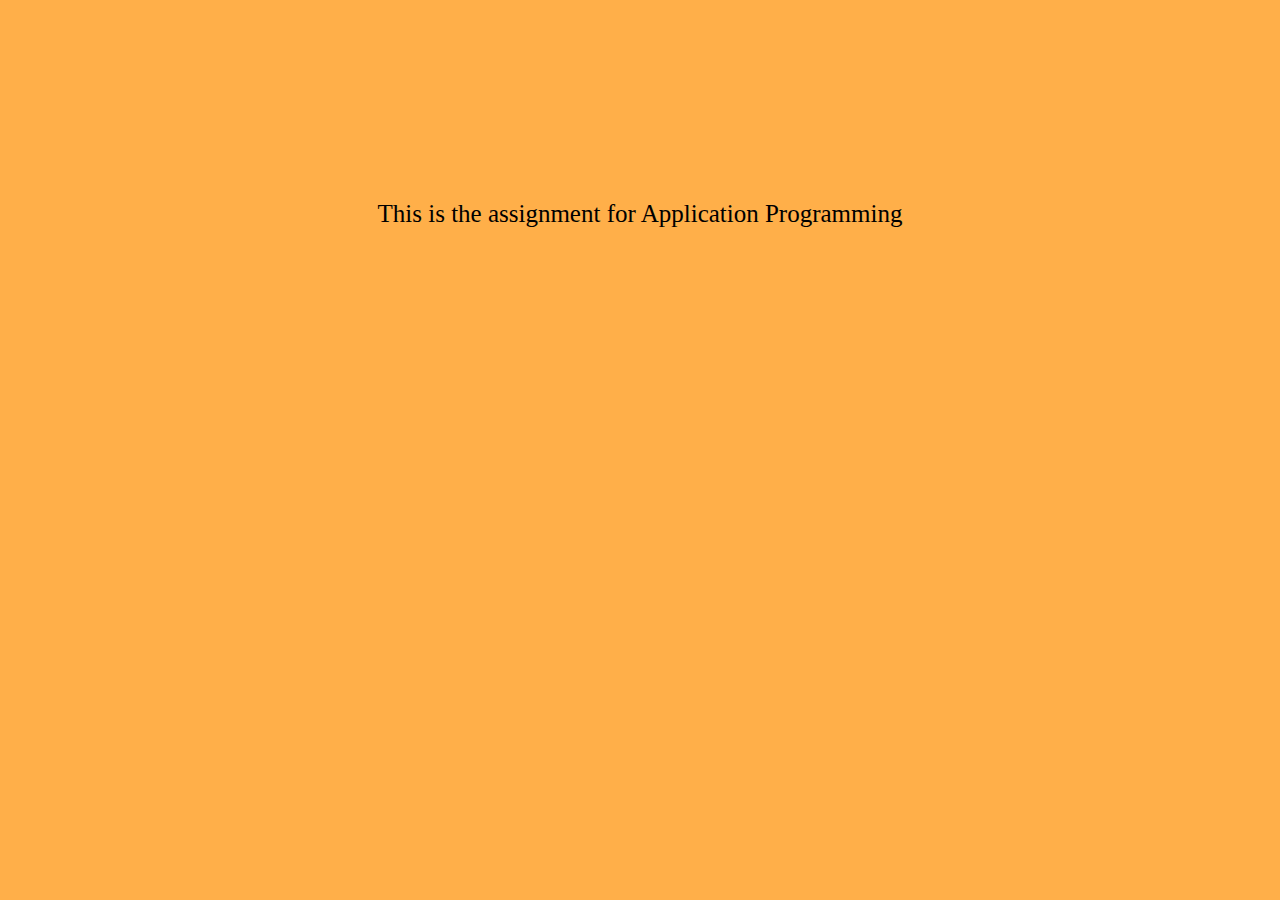
<file: 2) Creating Home Page using HTML/assignment.html>
<!DOCTYPE html>
<html>
<head>
	<title></title>
</head>
<body bgcolor="ffaf49"><center>
	<p style="margin-top: 200px;font-size: 25px">This is the assignment for Application Programming</p></center>
</body>
</html>
</file>
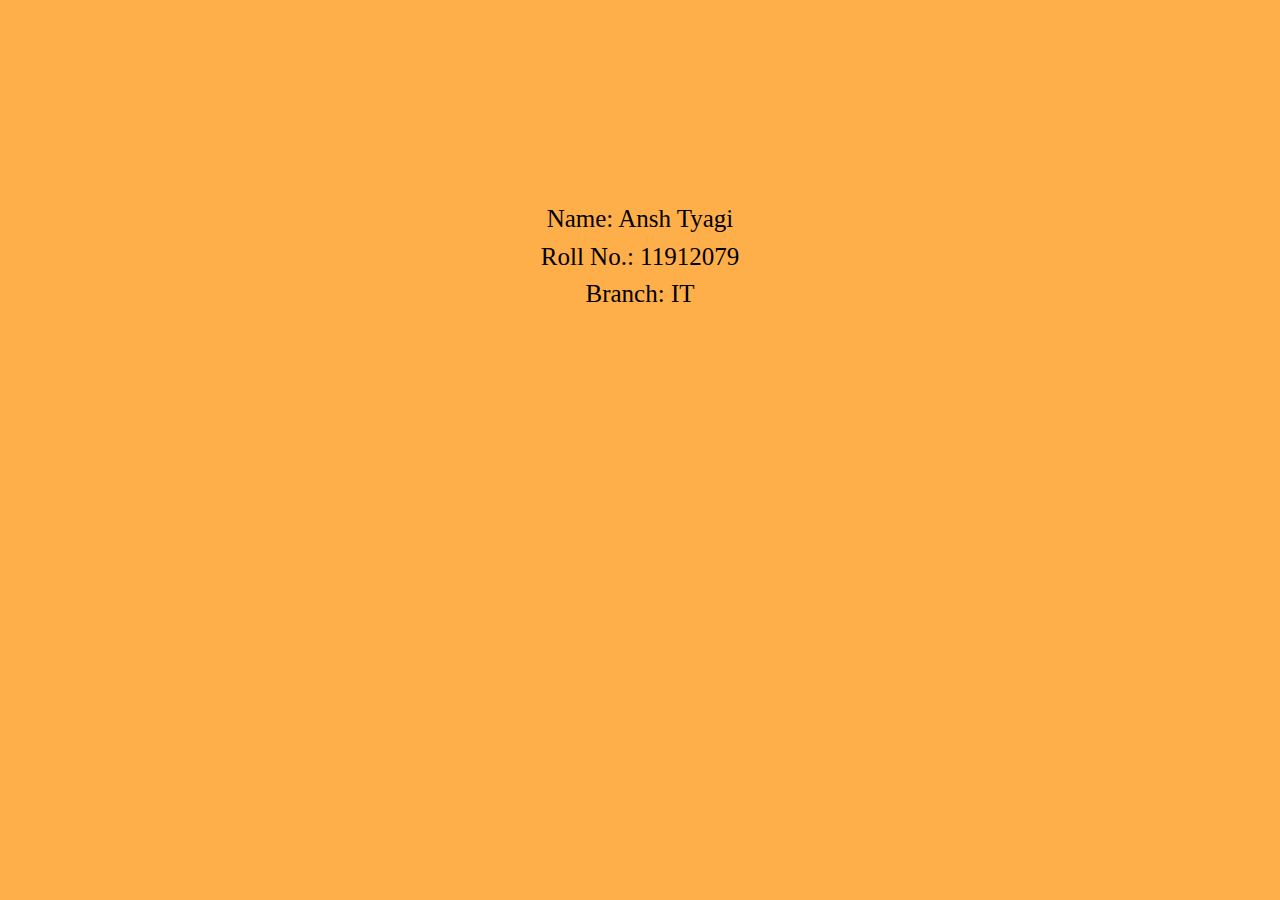
<file: 2) Creating Home Page using HTML/details.html>
<!DOCTYPE html>
<html>
<head>
	<title></title>
</head>
<body bgcolor="ffaf49"><center>
	<p style="margin-top: 200px; line-height: 1.5;font-size: 25px">Name: Ansh Tyagi
	<br>Roll No.: 11912079
	<br>Branch: IT</p></center>
</body>
</html>
</file>
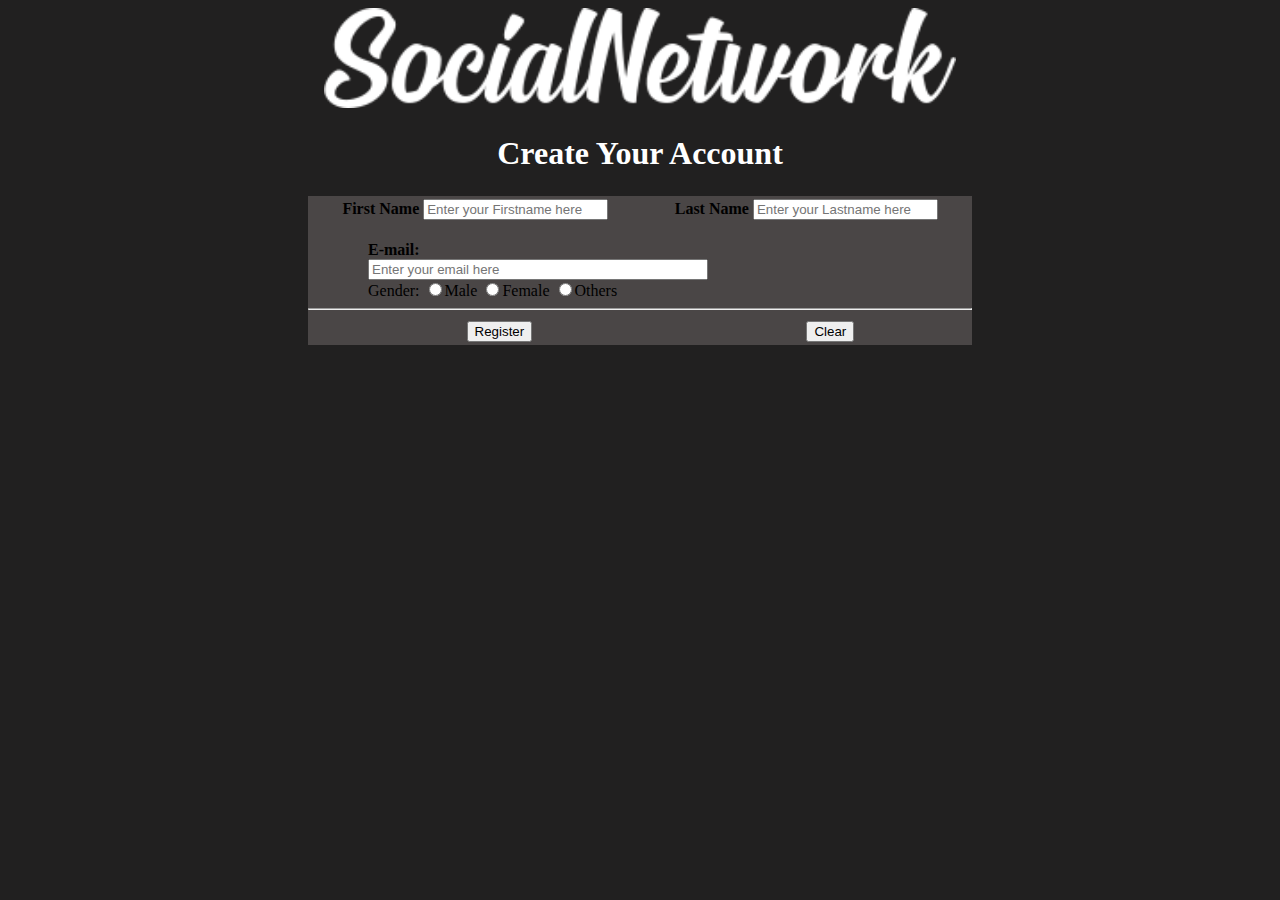
<file: 3) Creating XHTML and CSS and understanding its use in creating web pages/xhtml.html>
<!DOCTYPE html PUBLIC "-//W3C//DTD XHTML 1.1//EN"
"http://www.w3.org/TR/xhtml11/DTD/xhtml11.dtd">
<html lang="en" dir="ltr">
  <head>
    <title>Registration Form</title>
    <link rel="stylesheet" href="style.css">
  </head>
  <body>

<center><img src="logo.png" width="50%" height="100px"></center>
    <div class="acc"> 
      <h1>Create Your Account</h1>
    </div>
    <div>
        <div class="dv">
<form method="post">
  <table width="100%">
    <th><label>First Name</label>
    <input type="text" placeholder="Enter your Firstname here"></th>
    <th><label for="">Last Name</label>
    <input type="text" placeholder="Enter your Lastname here"></th>
  </table>
  <br>
  <div>
    <label class="abc"><b>E-mail:</b></label>
<br>
<input type="email" placeholder="Enter your email here">
<br>
<label class="abc">Gender:</label>
<input type="radio" name="ab" value="male">Male
<input type="radio" name="ab" value="female">Female
<input type="radio" name="ab" value="others">Others
<br>
  </div>
  <hr>
  <table width="100%">
    <th><input type="submit"  value="Register"></th>
    <th><input type="reset"  value="Clear"></th>
  </table>
</form>
</div>
</div>
</body>
</html>
</file>
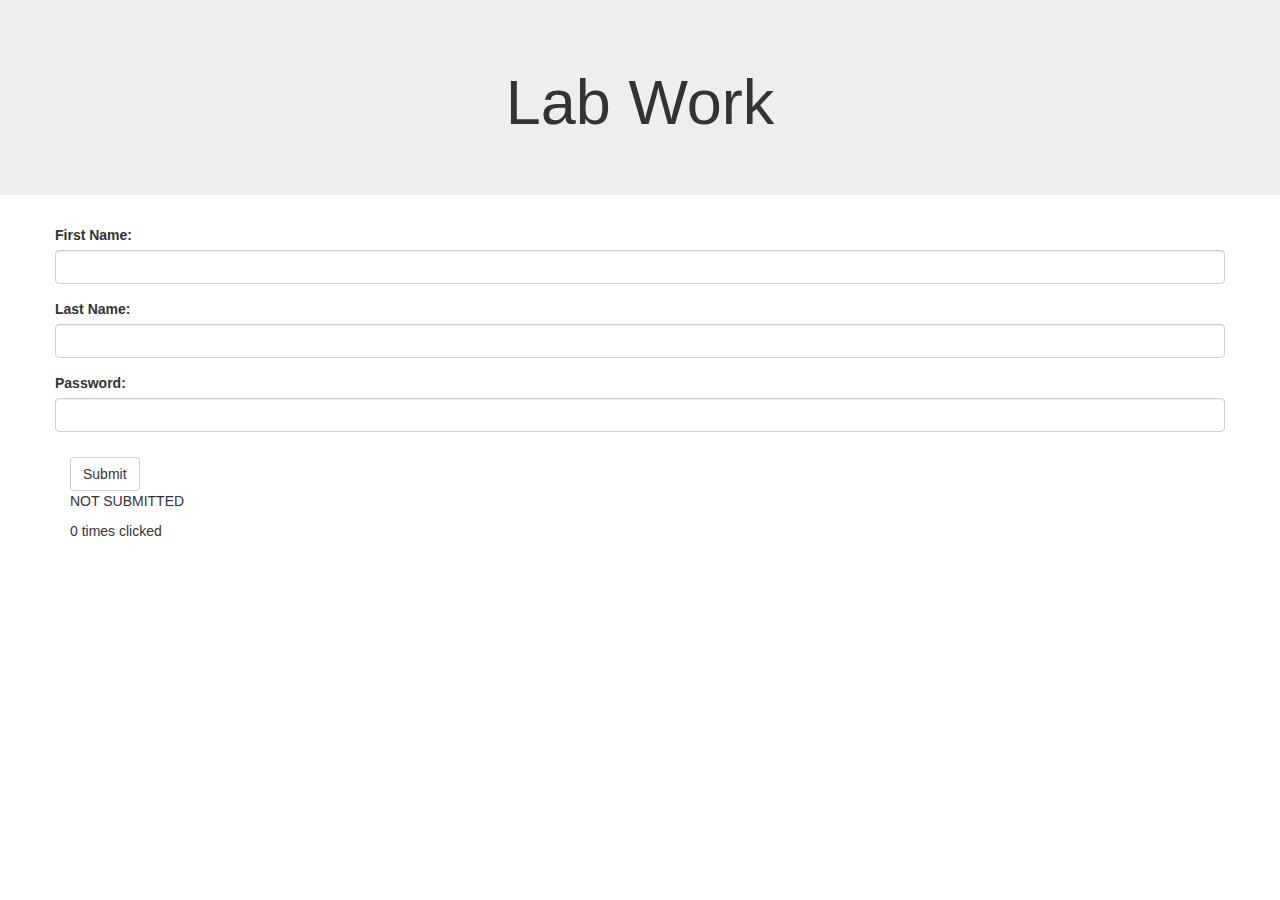
<file: 7) Understanding JS/js.html>
<html>
    <head>
        <title>Lab Work</title>
        <link rel="stylesheet" href="https://maxcdn.bootstrapcdn.com/bootstrap/3.4.1/css/bootstrap.min.css">
    </head>
    <div class="jumbotron text-center">
       <h1>Lab Work</h1>
    </div>
    <div class='container'>
        <form class="form-horizontal" name=form onsubmit="validateForm()">
            <div class="form-group">
                <label>First Name:</label>
                <input type='text' class='form-control' id='fname'>
            </div>
            <div class = 'form-group'>
                <label>Last Name:</label>
                <input type="text" class='form-control' id='lname'>
            </div>
            <div class="form-group">
                <label>Password:</label>
                <input type='password'class='form-control' id='pwd' name ="pass" required>
                <p class="checkpass"></p>
            </div>
            <button type="submit" class="btn btn-default" id="submit">Submit</button>
            <p id="state">NOT SUBMITTED</p>
            <p id="num"></p>
        </form>
    </div>
    <script>
        var submit = document.querySelector("#submit")
        var num_pressed = 0;
        var dis = document.querySelector("#num")
        dis.textContent = "0 times clicked"
        submit.addEventListener("click", function(){
            num_pressed++;
            dis.textContent = num_pressed + " Times Clicked";
            document.getElementById("state").innerHTML = "Done";
            alert("Done");
        })

        function validateForm(){
            var x = document.forms['form']['pass'].value;
            if(x==""){
                alert("error");
                return false;
            }
        }
    </script>
</html>
</file>
<file: 3) Creating XHTML and CSS and understanding its use in creating web pages/style.css>
.dv{ background-color:#4a4646;
    margin: 0px 300px 300px 300px;}
    .abc{margin-left: 60px;}

input[type=email]{width:50%;
      margin-left: 60px;
    }

body{background-color:#212020}
.acc{
	color: white;
	text-align: center;
    text-shadow: 5px;
  padding: 2px;
margin: auto;}
</file>
